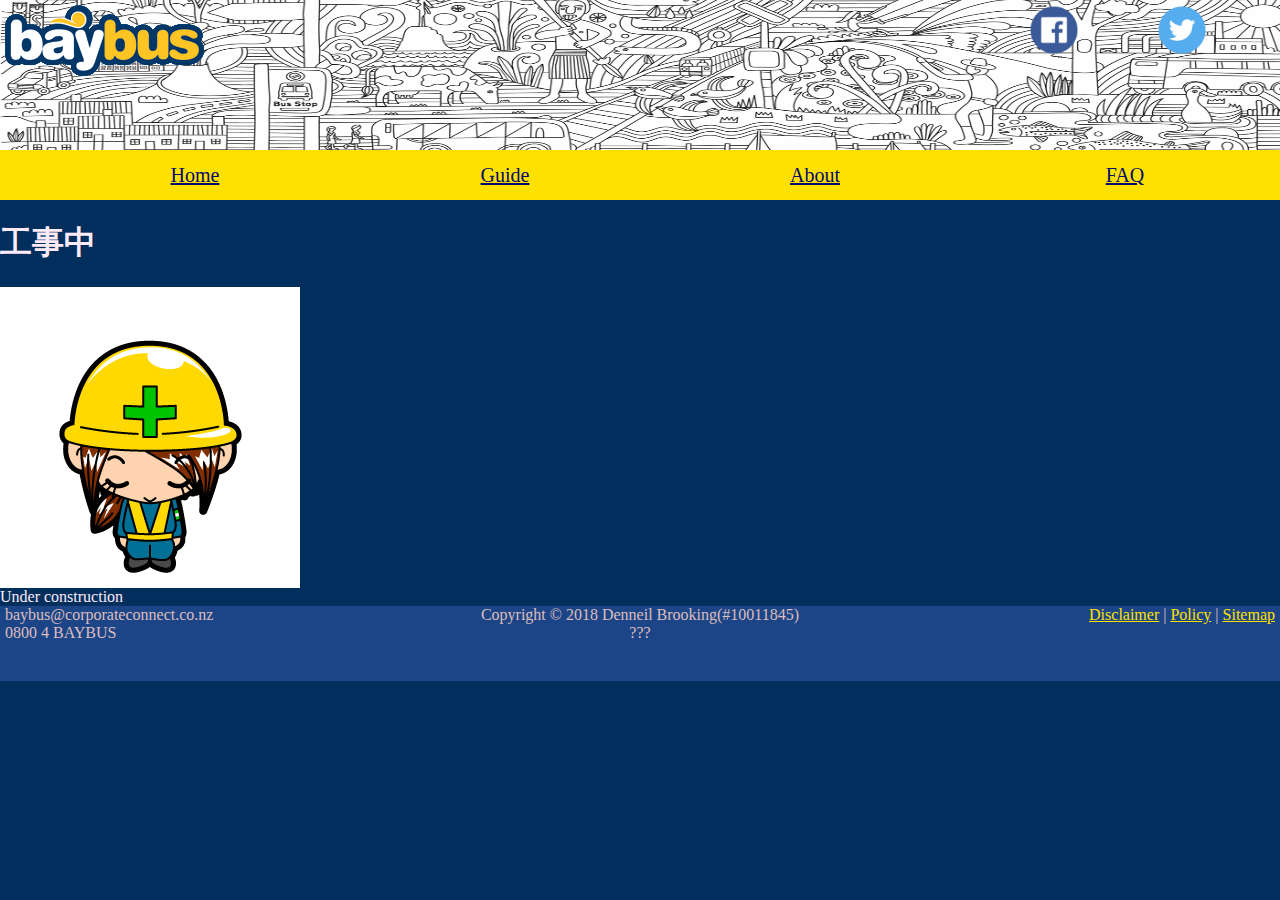
<file: PG2-guide.html>
<!DOCTYPE html>
<html lang="en">

<head>
    <meta charset="UTF-8">
    <meta name="viewport" content="width=device-width, initial-scale=1.0">
    <meta http-equiv="X-UA-Compatible" content="ie=edge">
    <title>Guide</title>
    <link rel="stylesheet" href="style/base.css">
</head>

<body>
    <div class="container">
        <!--banner section-->
        <div class="item banner">
            <img src="media/logo.png" class="logo" alt="logo">
            <img src="media/banner.png" class="bgban" alt="image">
            <img src="media/Facebook.png" class="fb" alt="social">
            <img src="media/Twitter.png" class="tw" alt="social">
        </div>

        <!--Navbar section-->
        <div class="item nav">
            <navset>
                <ul>
                    <li>
                        <a href="PG1-home.html">Home</a>
                    </li>
                    <li>
                        <a href="PG2-guide.html">Guide</a>
                    </li>
                    <li>
                        <a href="PG3-about.html">About</a>
                    </li>
                    <li>
                        <a href="PG4-faq.html">FAQ</a>
                    </li>
                </ul>
            </navset>
        </div>

        <!--Main Contents section -->

        <div class="item panel1" style="color: #ffeaf8">
            <h1>工事中</h1>
            <img src="media/工事中.jpg" alt="image"> Under construction</div>

        <!--footer section -->
        <div class="item footer">
            <div class="item section08">baybus@corporateconnect.co.nz
                <br> 0800 4 BAYBUS</div>
            <div class="item section09">Copyright © 2018 Denneil Brooking(#10011845)
                <br>???</div>
            <div class="item section10">
                <a href="PG5-disclaimer.html" style="color: #ffe100">Disclaimer</a> |
                <a href="PG6-policy.html" style="color: #ffe100">Policy</a> |
                <a href="PG7-sitemap.html" style="color: #ffe100">Sitemap</a>
            </div>
        </div>

    </div>
</body>

</html>
</file>
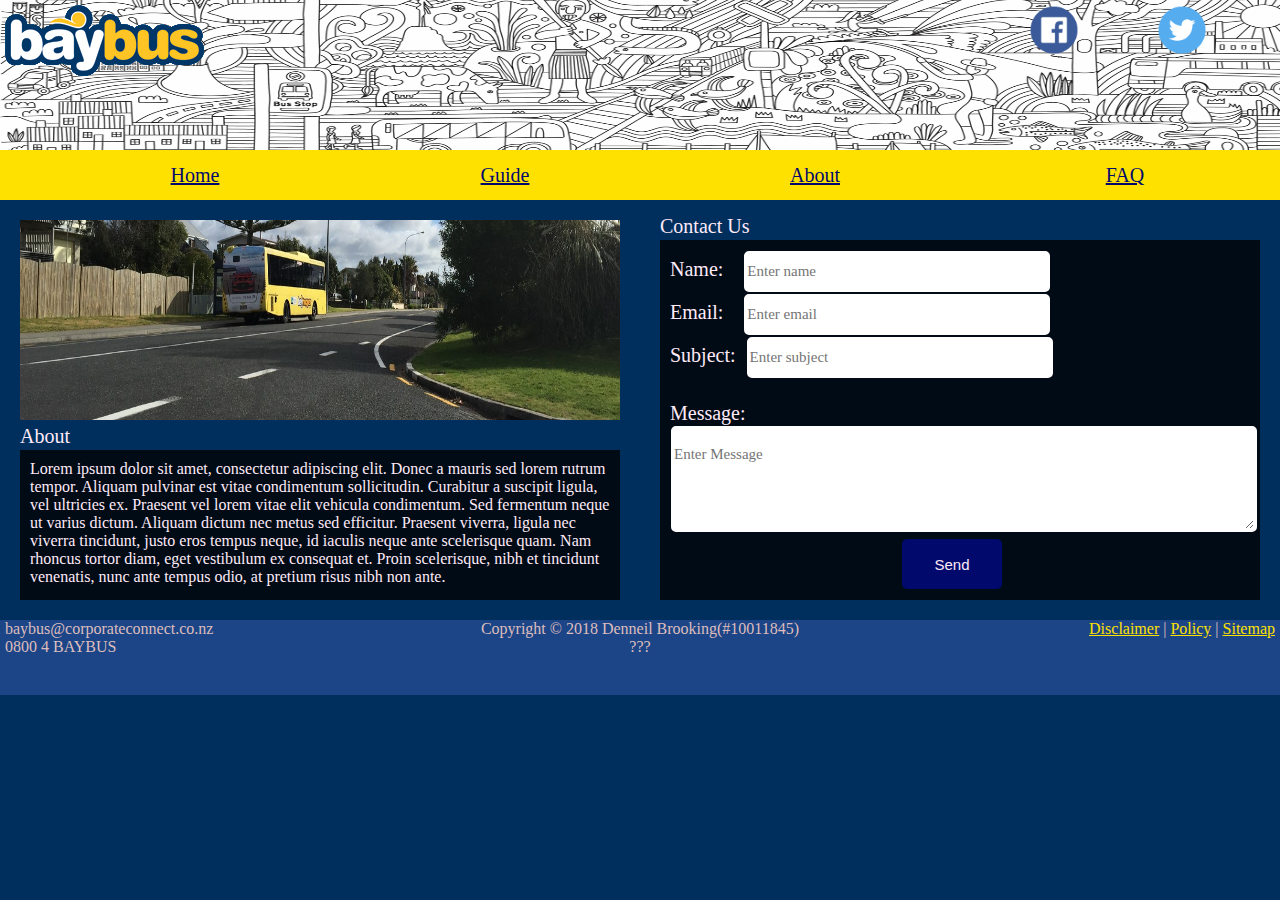
<file: PG3-about.html>
<!DOCTYPE html>
<html lang="en">

<head>
    <meta charset="UTF-8">
    <meta name="viewport" content="width=device-width, initial-scale=1.0">
    <meta http-equiv="X-UA-Compatible" content="ie=edge">
    <title>About</title>
    <link rel="stylesheet" href="style/base.css">
    <link rel="stylesheet" href="style/about.css">

</head>

<body>
    <div class="container">
        <!--banner section-->
        <div class="item banner">
            <img src="media/logo.png" class="logo" alt="logo">
            <img src="media/banner.png" class="bgban" alt="image">
            <img src="media/Facebook.png" class="fb" alt="social">
            <img src="media/Twitter.png" class="tw" alt="social">
        </div>

        <!--Navbar section-->
        <div class="item nav">
            <navset>
                <ul>
                    <li>
                        <a href="PG1-home.html">Home</a>
                    </li>
                    <li>
                        <a href="PG2-guide.html">Guide</a>
                    </li>
                    <li>
                        <a href="PG3-about.html">About</a>
                    </li>
                    <li>
                        <a href="PG4-faq.html">FAQ</a>
                    </li>
                </ul>
            </navset>
        </div>

        <!--Main Contents section -->
        <div class="panel1">
            <img src="media/bus2.jpg" alt="image">
        </div>

        <div class="title">About</div>

        <div class="box-l">Lorem ipsum dolor sit amet, consectetur adipiscing elit. Donec a mauris sed lorem rutrum tempor. Aliquam pulvinar
            est vitae condimentum sollicitudin. Curabitur a suscipit ligula, vel ultricies ex. Praesent vel lorem vitae elit
            vehicula condimentum. Sed fermentum neque ut varius dictum. Aliquam dictum nec metus sed efficitur. Praesent
            viverra, ligula nec viverra tincidunt, justo eros tempus neque, id iaculis neque ante scelerisque quam. Nam rhoncus
            tortor diam, eget vestibulum ex consequat et. Proin scelerisque, nibh et tincidunt venenatis, nunc ante tempus
            odio, at pretium risus nibh non ante.
        </div>

        <div class="lead">Contact Us</div>

        <div class="box-r">

            <form method="POST" action="" id="contact" onsubmit="return check()">

                <label for="name">Name:&nbsp;&nbsp;&nbsp;</label>
                <input type="text" id="name" name="name" placeholder="Enter name" required>
                <br>
                <label for="email">Email:&nbsp;&nbsp;&nbsp;</label>
                <input type="email" id="email" name="email" placeholder="Enter email" required>
                <br>
                <label for="subject">Subject:&nbsp;</label>
                <input type="text" id="subject" name="subject" placeholder="Enter subject" required>
                <br>
                <br>
                <label for="message">Message: </label>
                <br>
                <textarea id="text" name="text" placeholder="Enter Message" required></textarea>
                <br>
                <input type="submit" value="Send" id="submit">

            </form>
        </div>


        <!--footer section -->
        <div class="item footer">
            <div class="item section08">baybus@corporateconnect.co.nz
                <br> 0800 4 BAYBUS</div>
            <div class="item section09">Copyright © 2018 Denneil Brooking(#10011845)
                <br>???</div>
            <div class="item section10">
                <a href="PG5-disclaimer.html" style="color: #ffe100">Disclaimer</a> |
                <a href="PG6-policy.html" style="color: #ffe100">Policy</a> |
                <a href="PG7-sitemap.html" style="color: #ffe100">Sitemap</a>
            </div>
        </div>
        <script src=js\script.js></script>
    </div>
</body>

</html>
</file>
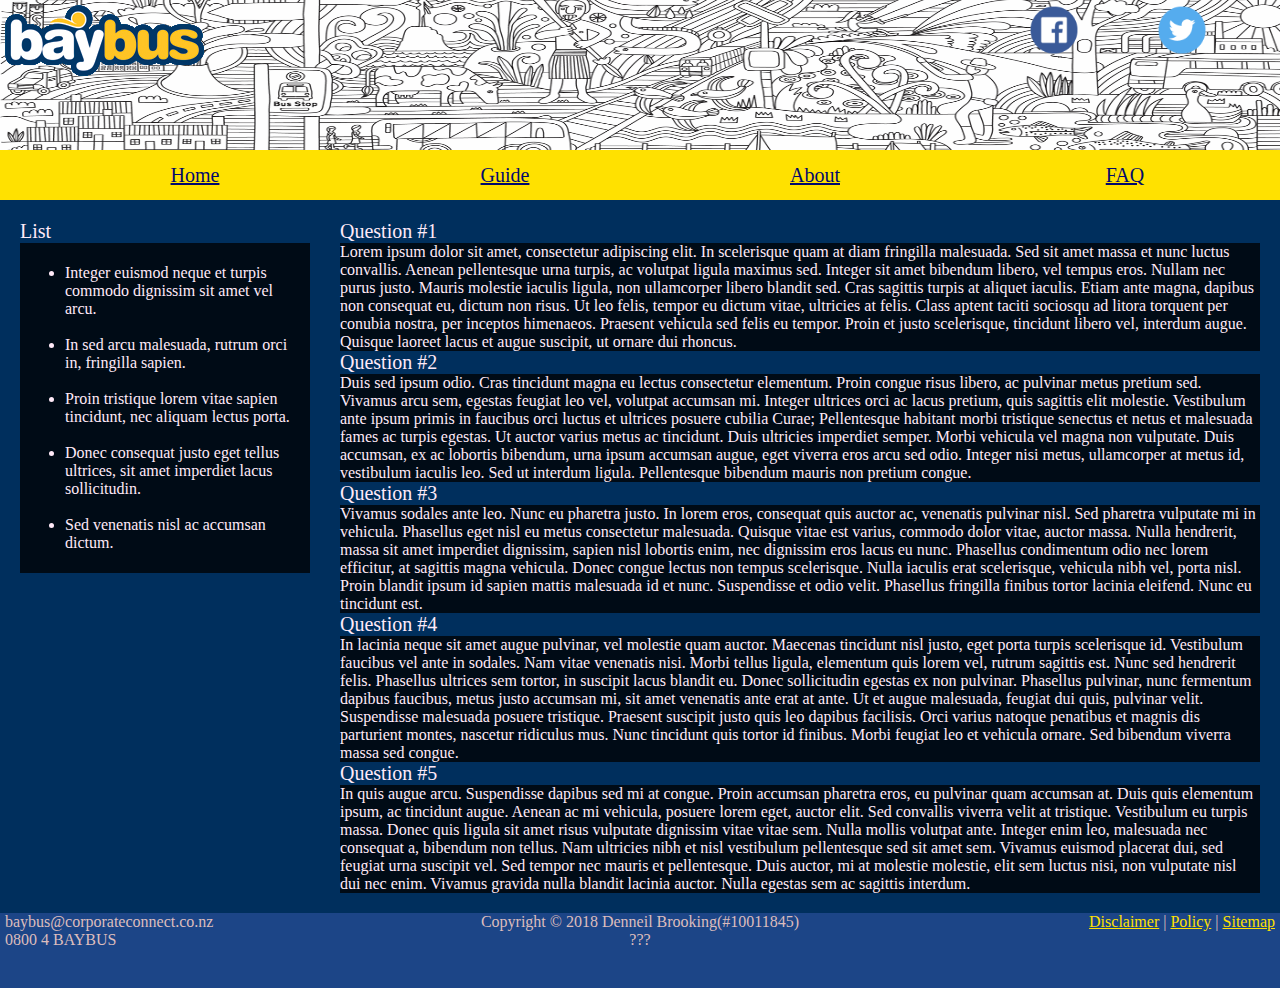
<file: PG4-faq.html>
<!DOCTYPE html>
<html lang="en">

<head>
    <meta charset="UTF-8">
    <meta name="viewport" content="width=device-width, initial-scale=1.0">
    <meta http-equiv="X-UA-Compatible" content="ie=edge">
    <title>FAQ</title>
    <link rel="stylesheet" href="style/base.css">
    <link rel="stylesheet" href="style/faq.css">
</head>

<body>
    <div class="container">
        <!--banner section-->
        <div class="item banner">
            <img src="media/logo.png" class="logo" alt="logo">
            <img src="media/banner.png" class="bgban" alt="image">
            <img src="media/Facebook.png" class="fb" alt="social">
            <img src="media/Twitter.png" class="tw" alt="social">
        </div>

        <!--Navbar section-->
        <div class="item nav">
            <navset>
                <ul>
                    <li>
                        <a href="PG1-home.html">Home</a>
                    </li>
                    <li>
                        <a href="PG2-guide.html">Guide</a>
                    </li>
                    <li>
                        <a href="PG3-about.html">About</a>
                    </li>
                    <li>
                        <a href="PG4-faq.html">FAQ</a>
                    </li>
                </ul>
            </navset>
        </div>

        <!--Main Contents section -->

        <div class="panel1" style="color: #ffeaf8">
            <label for="box0">List</label>
            <div class="box0">
                <ul>
                    <li>
                        Integer euismod neque et turpis commodo dignissim sit amet vel arcu.
                    </li>
                    <br>
                    <li>
                        In sed arcu malesuada, rutrum orci in, fringilla sapien.
                    </li>
                    <br>
                    <li>
                        Proin tristique lorem vitae sapien tincidunt, nec aliquam lectus porta.
                    </li>
                    <br>
                    <li>
                        Donec consequat justo eget tellus ultrices, sit amet imperdiet lacus sollicitudin.
                    </li>
                    <br>
                    <li>
                        Sed venenatis nisl ac accumsan dictum.
                    </li>
                </ul>
            </div>
        </div>

        <div class="panel2" style="color: #ffeaf8">
            <label for="box1">Question #1&nbsp;&nbsp;&nbsp;</label>
            <div class="box1" style="color: #ffeaf8">
                Lorem ipsum dolor sit amet, consectetur adipiscing elit. In scelerisque quam at diam fringilla malesuada. Sed sit amet massa
                et nunc luctus convallis. Aenean pellentesque urna turpis, ac volutpat ligula maximus sed. Integer sit amet
                bibendum libero, vel tempus eros. Nullam nec purus justo. Mauris molestie iaculis ligula, non ullamcorper
                libero blandit sed. Cras sagittis turpis at aliquet iaculis. Etiam ante magna, dapibus non consequat eu,
                dictum non risus. Ut leo felis, tempor eu dictum vitae, ultricies at felis. Class aptent taciti sociosqu
                ad litora torquent per conubia nostra, per inceptos himenaeos. Praesent vehicula sed felis eu tempor. Proin
                et justo scelerisque, tincidunt libero vel, interdum augue. Quisque laoreet lacus et augue suscipit, ut ornare
                dui rhoncus. </div>
            <label for="box2">Question #2&nbsp;&nbsp;&nbsp;</label>
            <div class="box2" style="color: #ffeaf8">
                Duis sed ipsum odio. Cras tincidunt magna eu lectus consectetur elementum. Proin congue risus libero, ac pulvinar metus pretium
                sed. Vivamus arcu sem, egestas feugiat leo vel, volutpat accumsan mi. Integer ultrices orci ac lacus pretium,
                quis sagittis elit molestie. Vestibulum ante ipsum primis in faucibus orci luctus et ultrices posuere cubilia
                Curae; Pellentesque habitant morbi tristique senectus et netus et malesuada fames ac turpis egestas. Ut auctor
                varius metus ac tincidunt. Duis ultricies imperdiet semper. Morbi vehicula vel magna non vulputate. Duis
                accumsan, ex ac lobortis bibendum, urna ipsum accumsan augue, eget viverra eros arcu sed odio. Integer nisi
                metus, ullamcorper at metus id, vestibulum iaculis leo. Sed ut interdum ligula. Pellentesque bibendum mauris
                non pretium congue. </div>
            <label for="box3">Question #3&nbsp;&nbsp;&nbsp;</label>
            <div class="box3" style="color: #ffeaf8">
                Vivamus sodales ante leo. Nunc eu pharetra justo. In lorem eros, consequat quis auctor ac, venenatis pulvinar nisl. Sed pharetra
                vulputate mi in vehicula. Phasellus eget nisl eu metus consectetur malesuada. Quisque vitae est varius, commodo
                dolor vitae, auctor massa. Nulla hendrerit, massa sit amet imperdiet dignissim, sapien nisl lobortis enim,
                nec dignissim eros lacus eu nunc. Phasellus condimentum odio nec lorem efficitur, at sagittis magna vehicula.
                Donec congue lectus non tempus scelerisque. Nulla iaculis erat scelerisque, vehicula nibh vel, porta nisl.
                Proin blandit ipsum id sapien mattis malesuada id et nunc. Suspendisse et odio velit. Phasellus fringilla
                finibus tortor lacinia eleifend. Nunc eu tincidunt est.
            </div>
            <label for="box4">Question #4&nbsp;&nbsp;&nbsp;</label>
            <div class="box4" style="color: #ffeaf8">
                In lacinia neque sit amet augue pulvinar, vel molestie quam auctor. Maecenas tincidunt nisl justo, eget porta turpis scelerisque
                id. Vestibulum faucibus vel ante in sodales. Nam vitae venenatis nisi. Morbi tellus ligula, elementum quis
                lorem vel, rutrum sagittis est. Nunc sed hendrerit felis. Phasellus ultrices sem tortor, in suscipit lacus
                blandit eu. Donec sollicitudin egestas ex non pulvinar. Phasellus pulvinar, nunc fermentum dapibus faucibus,
                metus justo accumsan mi, sit amet venenatis ante erat at ante. Ut et augue malesuada, feugiat dui quis, pulvinar
                velit. Suspendisse malesuada posuere tristique. Praesent suscipit justo quis leo dapibus facilisis. Orci
                varius natoque penatibus et magnis dis parturient montes, nascetur ridiculus mus. Nunc tincidunt quis tortor
                id finibus. Morbi feugiat leo et vehicula ornare. Sed bibendum viverra massa sed congue.
            </div>
            <label for="box5">Question #5&nbsp;&nbsp;&nbsp;</label>
            <div class="box5" style="color: #ffeaf8">
                In quis augue arcu. Suspendisse dapibus sed mi at congue. Proin accumsan pharetra eros, eu pulvinar quam accumsan at. Duis
                quis elementum ipsum, ac tincidunt augue. Aenean ac mi vehicula, posuere lorem eget, auctor elit. Sed convallis
                viverra velit at tristique. Vestibulum eu turpis massa. Donec quis ligula sit amet risus vulputate dignissim
                vitae vitae sem. Nulla mollis volutpat ante. Integer enim leo, malesuada nec consequat a, bibendum non tellus.
                Nam ultricies nibh et nisl vestibulum pellentesque sed sit amet sem. Vivamus euismod placerat dui, sed feugiat
                urna suscipit vel. Sed tempor nec mauris et pellentesque. Duis auctor, mi at molestie molestie, elit sem
                luctus nisi, non vulputate nisl dui nec enim. Vivamus gravida nulla blandit lacinia auctor. Nulla egestas
                sem ac sagittis interdum.
            </div>
        </div>
        <!--footer section -->
        <div class="item footer">
            <div class="item section08">baybus@corporateconnect.co.nz
                <br> 0800 4 BAYBUS</div>
            <div class="item section09">Copyright © 2018 Denneil Brooking(#10011845)
                <br>???</div>
            <div class="item section10">
                <a href="PG5-disclaimer.html" style="color: #ffe100">Disclaimer</a> |
                <a href="PG6-policy.html" style="color: #ffe100">Policy</a> |
                <a href="PG7-sitemap.html" style="color: #ffe100">Sitemap</a>
            </div>
        </div>

    </div>
</body>

</html>
</file>
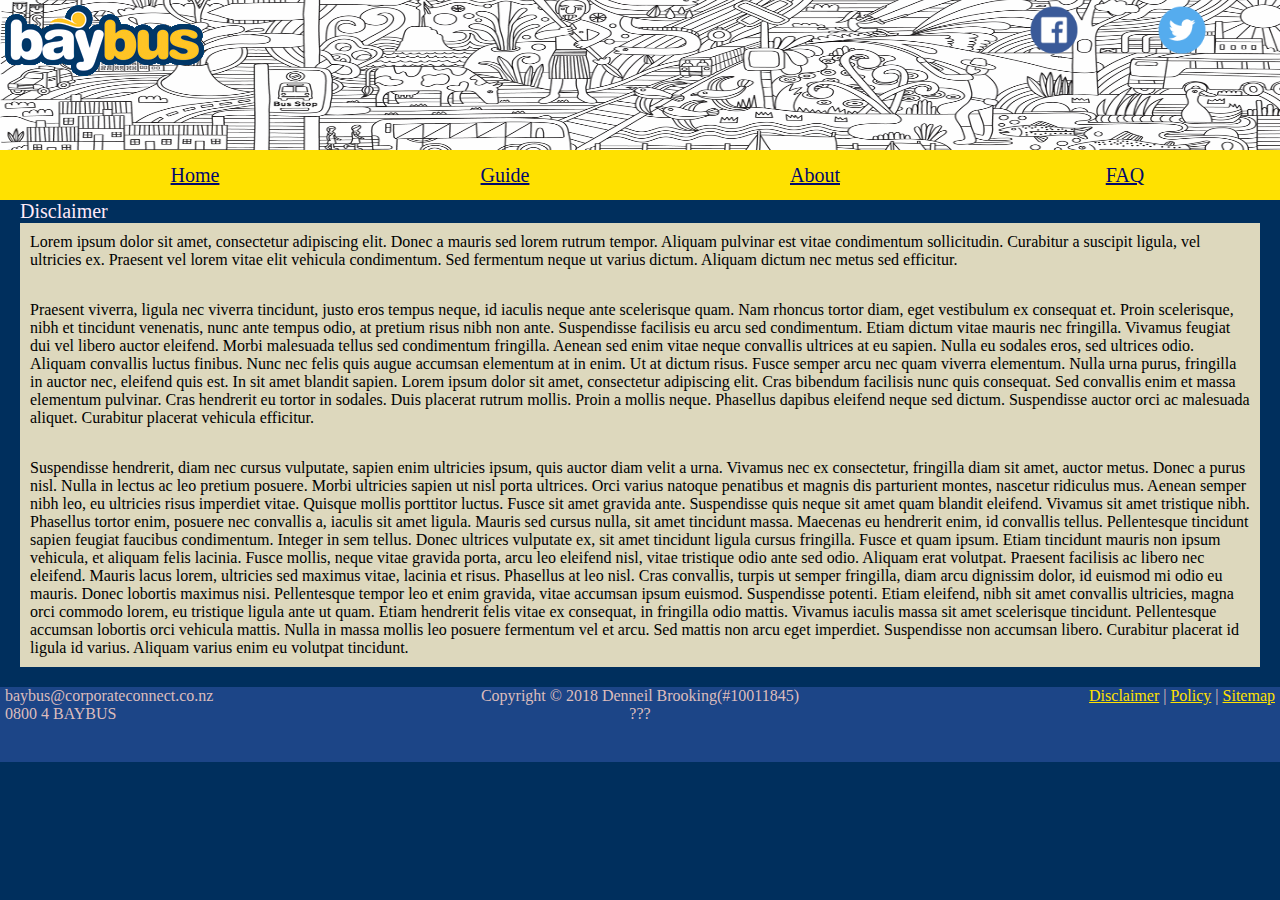
<file: PG5-disclaimer.html>
<!DOCTYPE html>
<html lang="en">

<head>
    <meta charset="UTF-8">
    <meta name="viewport" content="width=device-width, initial-scale=1.0">
    <meta http-equiv="X-UA-Compatible" content="ie=edge">
    <title>Disclaimer</title>
    <link rel="stylesheet" href="style/base.css">
    <link rel="stylesheet" href="style/legal.css">
</head>

<body>
    <div class="container">
        <!--banner section-->
        <div class="item banner">
            <img src="media/logo.png" class="logo" alt="logo">
            <img src="media/banner.png" class="bgban" alt="image">
            <img src="media/Facebook.png" class="fb" alt="social">
            <img src="media/Twitter.png" class="tw" alt="social">
        </div>

        <!--Navbar section-->
        <div class="item nav">
            <navset>
                <ul>
                    <li>
                        <a href="PG1-home.html">Home</a>
                    </li>
                    <li>
                        <a href="PG2-guide.html">Guide</a>
                    </li>
                    <li>
                        <a href="PG3-about.html">About</a>
                    </li>
                    <li>
                        <a href="PG4-faq.html">FAQ</a>
                    </li>
                </ul>
            </navset>
        </div>

        <!--Main Contents section -->
        <div class="item lead">Disclaimer</div>

        <div class="item box">Lorem ipsum dolor sit amet, consectetur adipiscing elit. Donec a mauris sed lorem rutrum tempor. Aliquam pulvinar
            est vitae condimentum sollicitudin. Curabitur a suscipit ligula, vel ultricies ex. Praesent vel lorem vitae elit
            vehicula condimentum. Sed fermentum neque ut varius dictum. Aliquam dictum nec metus sed efficitur. </p>Praesent
            viverra, ligula nec viverra tincidunt, justo eros tempus neque, id iaculis neque ante scelerisque quam. Nam rhoncus
            tortor diam, eget vestibulum ex consequat et. Proin scelerisque, nibh et tincidunt venenatis, nunc ante tempus
            odio, at pretium risus nibh non ante. Suspendisse facilisis eu arcu sed condimentum. Etiam dictum vitae mauris
            nec fringilla. Vivamus feugiat dui vel libero auctor eleifend. Morbi malesuada tellus sed condimentum fringilla.
            Aenean sed enim vitae neque convallis ultrices at eu sapien. Nulla eu sodales eros, sed ultrices odio. Aliquam
            convallis luctus finibus. Nunc nec felis quis augue accumsan elementum at in enim. Ut at dictum risus. Fusce
            semper arcu nec quam viverra elementum. Nulla urna purus, fringilla in auctor nec, eleifend quis est. In sit
            amet blandit sapien. Lorem ipsum dolor sit amet, consectetur adipiscing elit. Cras bibendum facilisis nunc quis
            consequat. Sed convallis enim et massa elementum pulvinar. Cras hendrerit eu tortor in sodales. Duis placerat
            rutrum mollis. Proin a mollis neque. Phasellus dapibus eleifend neque sed dictum. Suspendisse auctor orci ac
            malesuada aliquet. Curabitur placerat vehicula efficitur.</p> Suspendisse hendrerit, diam nec cursus vulputate,
            sapien enim ultricies ipsum, quis auctor diam velit a urna. Vivamus nec ex consectetur, fringilla diam sit amet,
            auctor metus. Donec a purus nisl. Nulla in lectus ac leo pretium posuere. Morbi ultricies sapien ut nisl porta
            ultrices. Orci varius natoque penatibus et magnis dis parturient montes, nascetur ridiculus mus. Aenean semper
            nibh leo, eu ultricies risus imperdiet vitae. Quisque mollis porttitor luctus. Fusce sit amet gravida ante. Suspendisse
            quis neque sit amet quam blandit eleifend. Vivamus sit amet tristique nibh. Phasellus tortor enim, posuere nec
            convallis a, iaculis sit amet ligula. Mauris sed cursus nulla, sit amet tincidunt massa. Maecenas eu hendrerit
            enim, id convallis tellus. Pellentesque tincidunt sapien feugiat faucibus condimentum. Integer in sem tellus.
            Donec ultrices vulputate ex, sit amet tincidunt ligula cursus fringilla. Fusce et quam ipsum. Etiam tincidunt
            mauris non ipsum vehicula, et aliquam felis lacinia. Fusce mollis, neque vitae gravida porta, arcu leo eleifend
            nisl, vitae tristique odio ante sed odio. Aliquam erat volutpat. Praesent facilisis ac libero nec eleifend. Mauris
            lacus lorem, ultricies sed maximus vitae, lacinia et risus. Phasellus at leo nisl. Cras convallis, turpis ut
            semper fringilla, diam arcu dignissim dolor, id euismod mi odio eu mauris. Donec lobortis maximus nisi. Pellentesque
            tempor leo et enim gravida, vitae accumsan ipsum euismod. Suspendisse potenti. Etiam eleifend, nibh sit amet
            convallis ultricies, magna orci commodo lorem, eu tristique ligula ante ut quam. Etiam hendrerit felis vitae
            ex consequat, in fringilla odio mattis. Vivamus iaculis massa sit amet scelerisque tincidunt. Pellentesque accumsan
            lobortis orci vehicula mattis. Nulla in massa mollis leo posuere fermentum vel et arcu. Sed mattis non arcu eget
            imperdiet. Suspendisse non accumsan libero. Curabitur placerat id ligula id varius. Aliquam varius enim eu volutpat
            tincidunt.
        </div>

        <!--footer section -->
        <div class="item footer">
            <div class="item section08">baybus@corporateconnect.co.nz
                <br> 0800 4 BAYBUS</div>
            <div class="item section09">Copyright © 2018 Denneil Brooking(#10011845)
                <br>???</div>
            <div class="item section10">
                <a href="PG5-disclaimer.html" style="color: #ffe100">Disclaimer</a> |
                <a href="PG6-policy.html" style="color: #ffe100">Policy</a> |
                <a href="PG7-sitemap.html" style="color: #ffe100">Sitemap</a>
            </div>
        </div>

    </div>
</body>

</html>
</file>
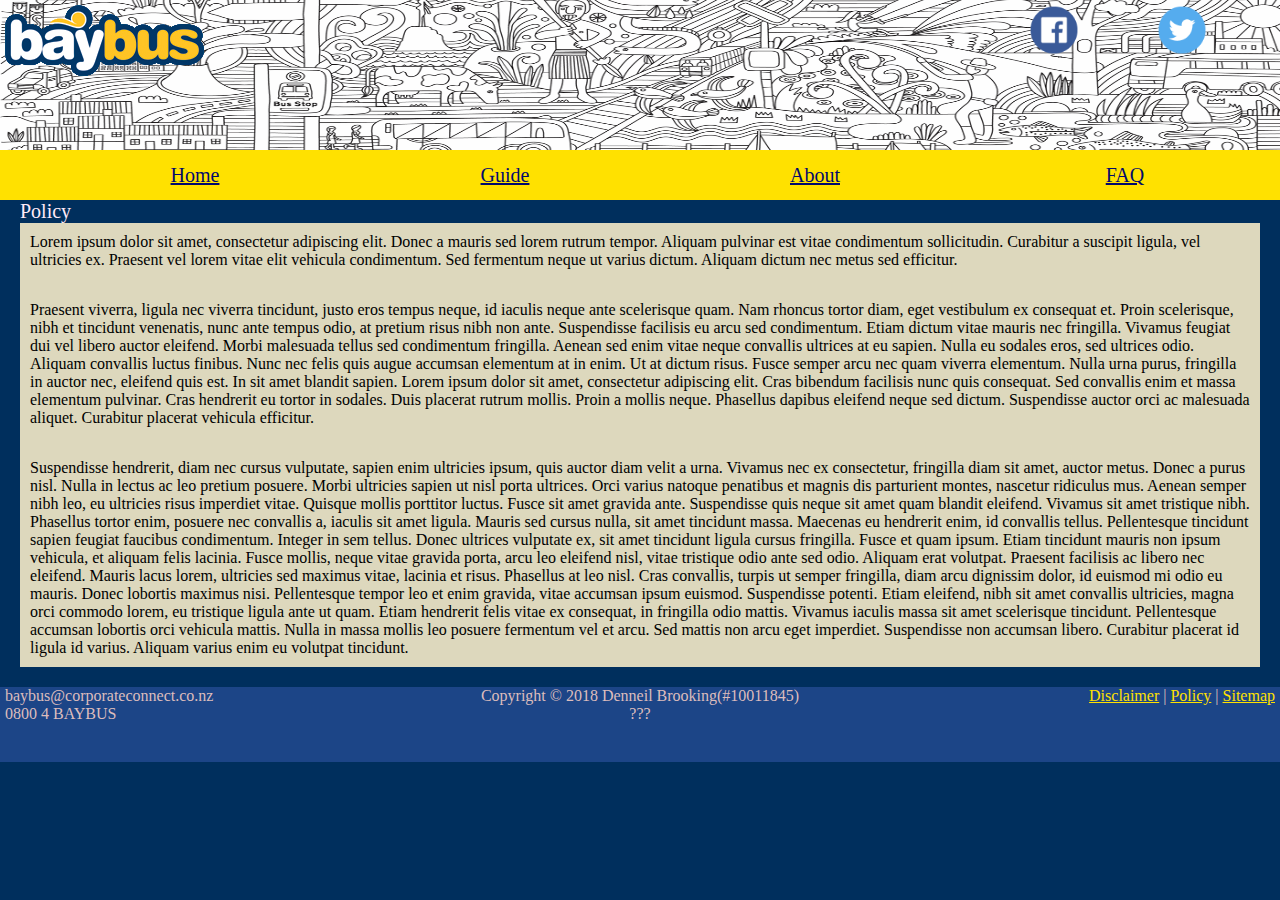
<file: PG6-policy.html>
<!DOCTYPE html>
<html lang="en">

<head>
    <meta charset="UTF-8">
    <meta name="viewport" content="width=device-width, initial-scale=1.0">
    <meta http-equiv="X-UA-Compatible" content="ie=edge">
    <title>Home</title>
    <link rel="stylesheet" href="style/base.css">
    <link rel="stylesheet" href="style/legal.css">
</head>

<body>
    <div class="container">
        <!--banner section-->
        <div class="item banner">
            <img src="media/logo.png" class="logo" alt="logo">
            <img src="media/banner.png" class="bgban" alt="image">
            <img src="media/Facebook.png" class="fb" alt="social">
            <img src="media/Twitter.png" class="tw" alt="social">
        </div>

        <!--Navbar section-->
        <div class="item nav">
            <navset>
                <ul>
                    <li>
                        <a href="PG1-home.html">Home</a>
                    </li>
                    <li>
                        <a href="PG2-guide.html">Guide</a>
                    </li>
                    <li>
                        <a href="PG3-about.html">About</a>
                    </li>
                    <li>
                        <a href="PG4-faq.html">FAQ</a>
                    </li>
                </ul>
            </navset>
        </div>

        <!--Main Contents section -->
        <div class="item lead">Policy</div>

        <div class="item box">Lorem ipsum dolor sit amet, consectetur adipiscing elit. Donec a mauris sed lorem rutrum tempor. Aliquam pulvinar
            est vitae condimentum sollicitudin. Curabitur a suscipit ligula, vel ultricies ex. Praesent vel lorem vitae elit
            vehicula condimentum. Sed fermentum neque ut varius dictum. Aliquam dictum nec metus sed efficitur. </p>Praesent
            viverra, ligula nec viverra tincidunt, justo eros tempus neque, id iaculis neque ante scelerisque quam. Nam rhoncus
            tortor diam, eget vestibulum ex consequat et. Proin scelerisque, nibh et tincidunt venenatis, nunc ante tempus
            odio, at pretium risus nibh non ante. Suspendisse facilisis eu arcu sed condimentum. Etiam dictum vitae mauris
            nec fringilla. Vivamus feugiat dui vel libero auctor eleifend. Morbi malesuada tellus sed condimentum fringilla.
            Aenean sed enim vitae neque convallis ultrices at eu sapien. Nulla eu sodales eros, sed ultrices odio. Aliquam
            convallis luctus finibus. Nunc nec felis quis augue accumsan elementum at in enim. Ut at dictum risus. Fusce
            semper arcu nec quam viverra elementum. Nulla urna purus, fringilla in auctor nec, eleifend quis est. In sit
            amet blandit sapien. Lorem ipsum dolor sit amet, consectetur adipiscing elit. Cras bibendum facilisis nunc quis
            consequat. Sed convallis enim et massa elementum pulvinar. Cras hendrerit eu tortor in sodales. Duis placerat
            rutrum mollis. Proin a mollis neque. Phasellus dapibus eleifend neque sed dictum. Suspendisse auctor orci ac
            malesuada aliquet. Curabitur placerat vehicula efficitur.</p> Suspendisse hendrerit, diam nec cursus vulputate,
            sapien enim ultricies ipsum, quis auctor diam velit a urna. Vivamus nec ex consectetur, fringilla diam sit amet,
            auctor metus. Donec a purus nisl. Nulla in lectus ac leo pretium posuere. Morbi ultricies sapien ut nisl porta
            ultrices. Orci varius natoque penatibus et magnis dis parturient montes, nascetur ridiculus mus. Aenean semper
            nibh leo, eu ultricies risus imperdiet vitae. Quisque mollis porttitor luctus. Fusce sit amet gravida ante. Suspendisse
            quis neque sit amet quam blandit eleifend. Vivamus sit amet tristique nibh. Phasellus tortor enim, posuere nec
            convallis a, iaculis sit amet ligula. Mauris sed cursus nulla, sit amet tincidunt massa. Maecenas eu hendrerit
            enim, id convallis tellus. Pellentesque tincidunt sapien feugiat faucibus condimentum. Integer in sem tellus.
            Donec ultrices vulputate ex, sit amet tincidunt ligula cursus fringilla. Fusce et quam ipsum. Etiam tincidunt
            mauris non ipsum vehicula, et aliquam felis lacinia. Fusce mollis, neque vitae gravida porta, arcu leo eleifend
            nisl, vitae tristique odio ante sed odio. Aliquam erat volutpat. Praesent facilisis ac libero nec eleifend. Mauris
            lacus lorem, ultricies sed maximus vitae, lacinia et risus. Phasellus at leo nisl. Cras convallis, turpis ut
            semper fringilla, diam arcu dignissim dolor, id euismod mi odio eu mauris. Donec lobortis maximus nisi. Pellentesque
            tempor leo et enim gravida, vitae accumsan ipsum euismod. Suspendisse potenti. Etiam eleifend, nibh sit amet
            convallis ultricies, magna orci commodo lorem, eu tristique ligula ante ut quam. Etiam hendrerit felis vitae
            ex consequat, in fringilla odio mattis. Vivamus iaculis massa sit amet scelerisque tincidunt. Pellentesque accumsan
            lobortis orci vehicula mattis. Nulla in massa mollis leo posuere fermentum vel et arcu. Sed mattis non arcu eget
            imperdiet. Suspendisse non accumsan libero. Curabitur placerat id ligula id varius. Aliquam varius enim eu volutpat
            tincidunt.
        </div>

        <!--footer section -->
        <div class="item footer">
            <div class="item section08">baybus@corporateconnect.co.nz
                <br> 0800 4 BAYBUS</div>
            <div class="item section09">Copyright © 2018 Denneil Brooking(#10011845)
                <br>???</div>
            <div class="item section10">
                <a href="PG5-disclaimer.html" style="color: #ffe100">Disclaimer</a> |
                <a href="PG6-policy.html" style="color: #ffe100">Policy</a> |
                <a href="PG7-sitemap.html" style="color: #ffe100">Sitemap</a>
            </div>
        </div>

    </div>
</body>

</html>
</file>
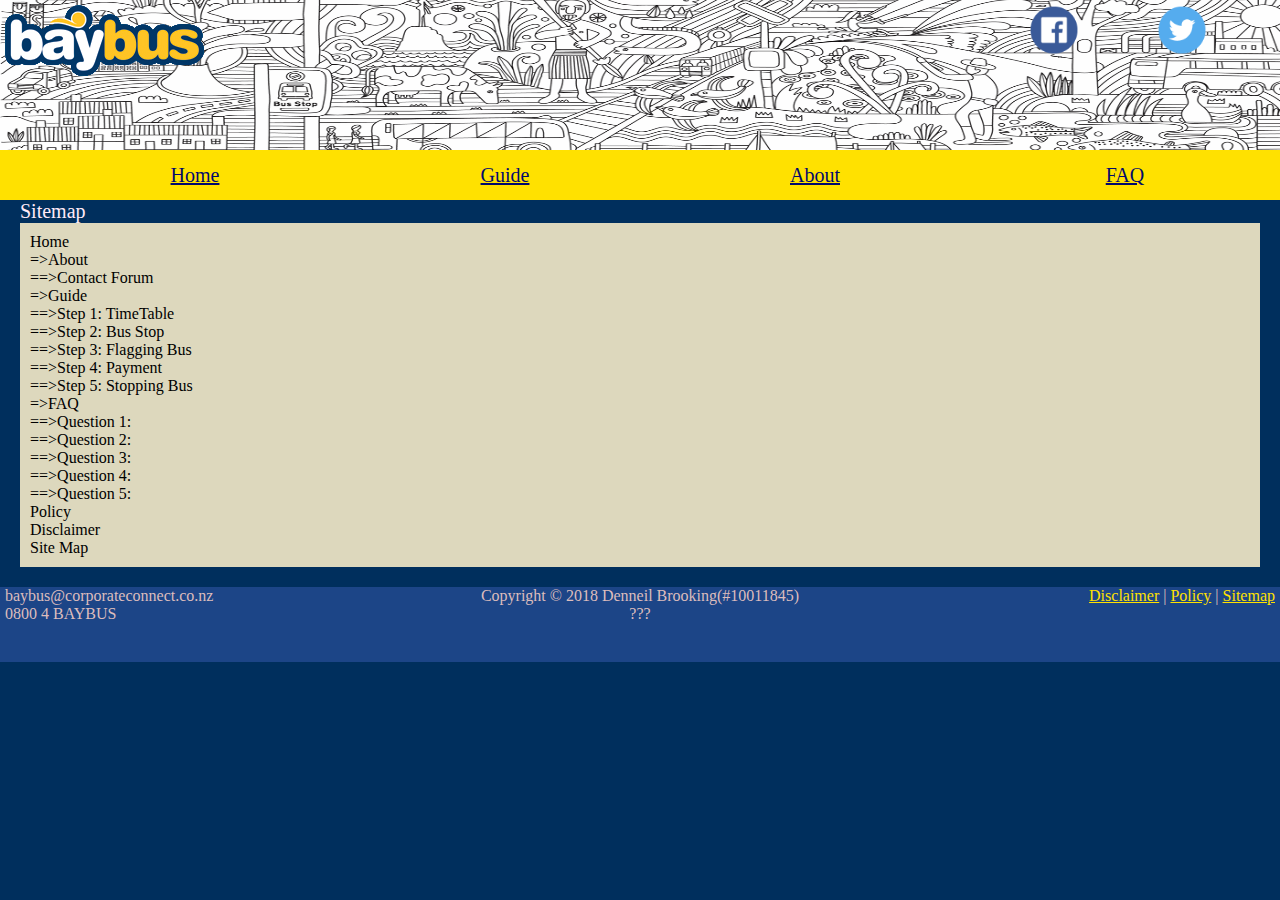
<file: PG7-sitemap.html>
<!DOCTYPE html>
<html lang="en">

<head>
    <meta charset="UTF-8">
    <meta name="viewport" content="width=device-width, initial-scale=1.0">
    <meta http-equiv="X-UA-Compatible" content="ie=edge">
    <title>Sitemap</title>
    <link rel="stylesheet" href="style/base.css">
    <link rel="stylesheet" href="style/legal.css">
</head>

<body>
    <div class="container">
        <!--banner section-->
        <div class="item banner">
            <img src="media/logo.png" class="logo" alt="logo">
            <img src="media/banner.png" class="bgban" alt="image">
            <img src="media/Facebook.png" class="fb" alt="social">
            <img src="media/Twitter.png" class="tw" alt="social">
        </div>

        <!--Navbar section-->
        <div class="item nav">
            <navset>
                <ul>
                    <li>
                        <a href="PG1-home.html">Home</a>
                    </li>
                    <li>
                        <a href="PG2-guide.html">Guide</a>
                    </li>
                    <li>
                        <a href="PG3-about.html">About</a>
                    </li>
                    <li>
                        <a href="PG4-faq.html">FAQ</a>
                    </li>
                </ul>
            </navset>
        </div>

        <!--Main Contents section -->
        <div class="item lead">Sitemap</div>

        <div class="item box">
            Home
            <br>=>About
            <br>==>Contact Forum
            <br>=>Guide
            <br>==>Step 1: TimeTable
            <br>==>Step 2: Bus Stop
            <br>==>Step 3: Flagging Bus
            <br>==>Step 4: Payment
            <br>==>Step 5: Stopping Bus
            <br>=>FAQ
            <br>==>Question 1:
            <br>==>Question 2:
            <br>==>Question 3:
            <br>==>Question 4:
            <br>==>Question 5:
            <br>Policy
            <br>Disclaimer
            <br>Site Map
        </div>

        <!--footer section -->
        <div class="item footer">
            <div class="item section08">baybus@corporateconnect.co.nz
                <br> 0800 4 BAYBUS</div>
            <div class="item section09">Copyright © 2018 Denneil Brooking(#10011845)
                <br>???</div>
            <div class="item section10">
                <a href="PG5-disclaimer.html" style="color: #ffe100">Disclaimer</a> |
                <a href="PG6-policy.html" style="color: #ffe100">Policy</a> |
                <a href="PG7-sitemap.html" style="color: #ffe100">Sitemap</a>
            </div>
        </div>

    </div>
</body>

</html>
</file>
<file: style/base.css>
html,
body {
    background-color: #002f5d;
    margin: 0;
}

.item {
    display: grid;
}

/*banner section */

.banner {
    grid-area: content1;
    background-color: rgb(0, 204, 44);
}

.bgban {
    width: 100%;
    height: 150px;
}

.logo {
    float: left;
    height: auto;
    max-width: 40%;
    position: absolute;
    z-index: 2;
    padding: 5px;
}

.fb,
.tw {
    max-width: 50%;
    max-height: 50px;
    z-index: 2;
    position: absolute;
    padding: 5px;
}

.fb {
    margin-left: 80%;
}

.tw {
    margin-left: 90%;
}

/*navbar continer */

.nav {
    grid-area: content2;
    background-color: #ffe100;
}

navset {
    width: 100%;
    text-align: center;
    font-family: Impact, Haettenschweiler, "Franklin Gothic Bold", Charcoal, "Helvetica Inserat", "Bitstream Vera Sans Bold", "Arial Black", "sans serif";
    font-size: 20px;
    position: relative;
    margin: 0;
}

navset>ul {
    list-style-type: none;
    margin: 0;
    height: 50px;
}

navset>ul>li {
    float: left;
    width: 25%;
    line-height: 50px;
    text-align: center;
    cursor: pointer;
}

navset>ul>li:hover {
    color: rgb(157, 193, 202);
}

a {
    color: #02096d;
}

a:hover {
    color: rgb(157, 193, 202);
}

/*footer */

.footer {
    grid-area: content7;
    background-color: #1c4587ff;
    color: rgb(221, 189, 189);
    display: grid;
    grid-template-columns: repeat(3, 1fr);
    grid-gap: 0px;
    grid-auto-rows: 75px;
    grid-template-areas: "content8    content9     content10";
}

.section08 {
    grid-area: content8;
    padding-left: 5px;
}

.section09 {
    grid-area: content9;
    text-align: center;
}

.section10 {
    grid-area: content10;
    text-align: right;
    display: initial;
    padding-right: 5px;
}
</file>
<file: style/about.css>
.container {
    display: grid;
    grid-template-columns: repeat(4, 1fr);
    grid-gap: 0px;
    grid-auto-rows: auto;
    grid-template-areas: "content1  content1   content1 content1" "content2  content2   content2 content2" "content3  content3   content4 content4" "content7  content7   content7 content7";
}

/*contents */

.panel1 {
    grid-area: content3;
    max-height: 20px;
    padding: 20px;
    color: #ffeaf8;
}

.panel1>img {
    width: 100%;
    height: 200px;
    position: relative;
}

.title {
    grid-area: content3;
    margin-left: 20px;
    font-family: Merriweather;
    font-size: 20px;
    margin-top: 225px;
    color: #ffeaf8;
}

.box-l {
    grid-area: content3;
    height: auto;
    margin: 20px;
    padding: 10px;
    background-color: #000000c2;
    margin-top: 250px;
    color: #ffeaf8;
}

.lead {
    grid-area: content4;
    margin-left: 20px;
    margin-top: 15px;
    font-family: Merriweather;
    font-size: 20px;
    color: #ffeaf8;
}

.box-r {
    grid-area: content4;
    height: auto;
    font-size: 20px;
    margin: 20px;
    margin-top: 40px;
    padding: 10px;
    background-color: #000000c2;
    color: #ffeaf8;
}

label {
    padding: 0x;
    text-align: right;
}

form {
    float: left;
    margin: 0 auto;
    padding: 0;
    width: 100%;
}

input {
    width: 300px;
    border: solid 3px white;
    line-height: 35px;
    outline: none;
    padding: 0;
    margin: 1px;
    border-radius: 5px;
    font-size: 15px;
    color: #02096dff;
    font-family: Merriweather;
}

textarea {
    width: 100%;
    border: solid 3px white;
    line-height: 50px;
    outline: none;
    padding: 0;
    margin: 1px;
    border-radius: 5px;
    font-size: 15px;
    color: #02096dff;
    font-family: Merriweather;
}

#submit {
    background-color: #02096dff;
    font-family: Arial, Helvetica, sans-serif;
    color: #ffeaf8;
    width: 100px;
    height: 50px;
    border: none;
    resize: none;
    outline: none;
    border-radius: 5px;
    align-content: center;
    margin-left: 40%
}

#submit:hover {
    color: #02096dff;
    background-color: #ffe100ff;
}
</file>
<file: style/faq.css>
.container {
    display: grid;
    grid-template-columns: repeat(4, 1fr);
    grid-gap: 0px;
    grid-auto-rows: auto;
    grid-template-areas: "content1  content1   content1 content1" "content2  content2   content2 content2" "content3  content4   content4 content4" "content7  content7   content7 content7";
}

.panel1 {
    grid-area: content3;
    padding: 20px;
    color: #ffeaf8;
}

.box0 {
    max-height: 100%;
    width: 100%;
    padding: 5px;
    background-color: #000000c2;
    position: relative;
}

label {
    font-family: Merriweather;
    font-size: 20px;
    color: #ffeaf8;
}

.panel2 {
    grid-area: content4;
    padding: 20px;
    color: #ffeaf8;
}

.box1,
.box2,
.box3,
.box4,
.box5 {
    max-height: 150px;
    width: 100%;
    background-color: #000000c2;
    position: relative;
}
</file>
<file: style/legal.css>
.container {
    display: grid;
    grid-template-columns: repeat(4, 1fr);
    grid-gap: 0px;
    grid-auto-rows: auto;
    grid-template-areas: "content1  content1   content1 content1" "content2  content2   content2 content2" "content3  content3   content3 content3" "content4  content4   content4 content4" "content7  content7   content7 content7";
}

/*contents */

.lead {
    margin-left: 20px;
    font-family: Merriweather;
    color: #ffeaf8;
    font-size: 20px;
    position: relative;
}

.box {
    grid-area: content4;
    height: auto;
    margin-left: 20px;
    margin-right: 20px;
    margin-bottom: 20px;
    padding: 10px;
    background-color: #fff2ccdd;
}
</file>
